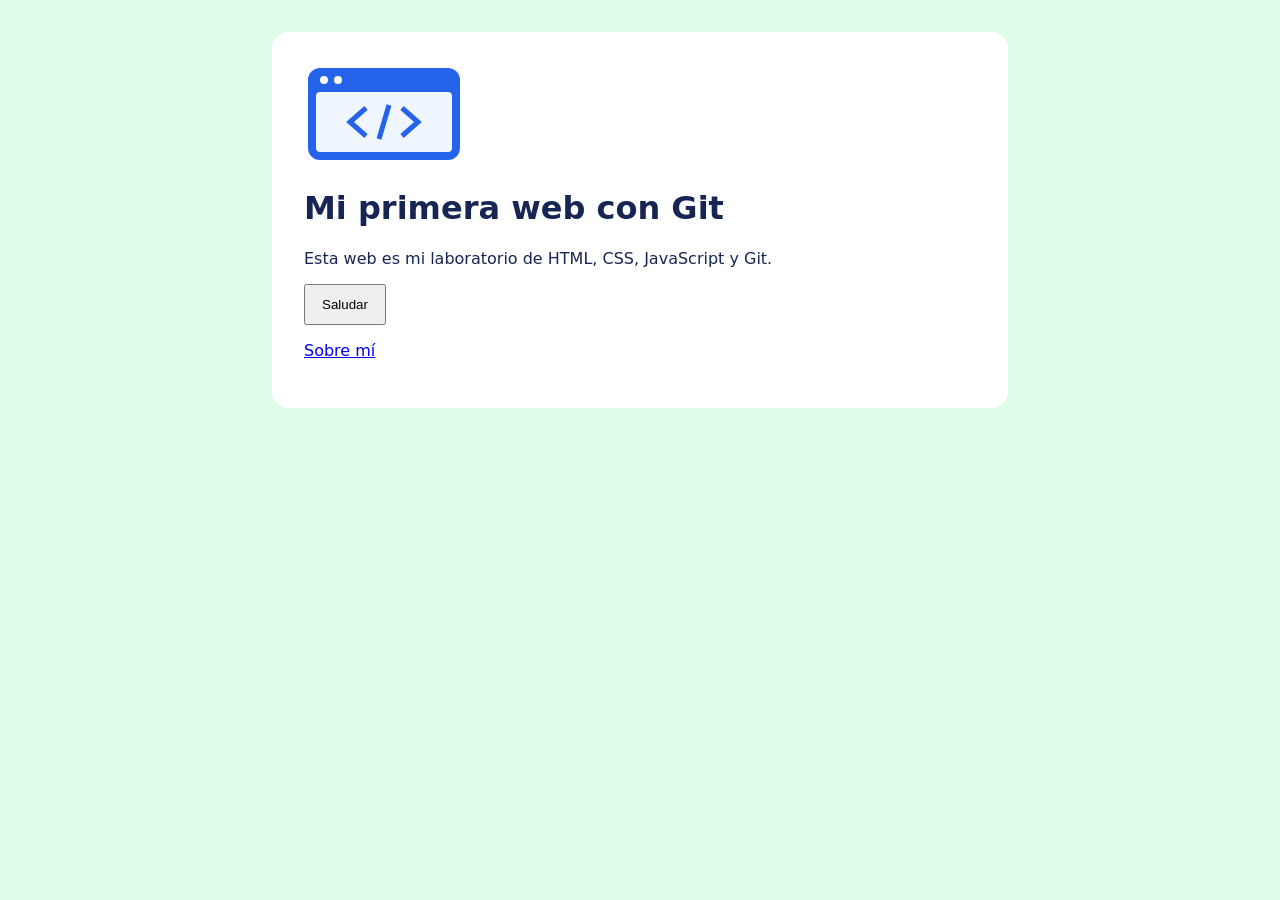
<file: index.html>
<!doctype html>
<html lang="es">
<head>
  <meta charset="utf-8">
  <meta name="viewport" content="width=device-width, initial-scale=1">
  <title>Mi primera web con Git</title>
  <link rel="stylesheet" href="css/estilos.css">
  <script src="js/app.js" defer></script>
</head>
<body>
  <main>
    <img src="images/logo.svg" alt="Una ventana de navegador" width="160" height="100">
    <h1>Mi primera web con Git</h1>
    <p id="presentacion">Esta web es mi laboratorio de HTML, CSS, JavaScript y Git.</p>
    <button id="saludo" type="button">Saludar</button>
    <p id="mensaje" aria-live="polite"></p>
    <p><a href="sobre-mi.html">Sobre mí</a></p>
  </main>
</body>
</html>
</file>
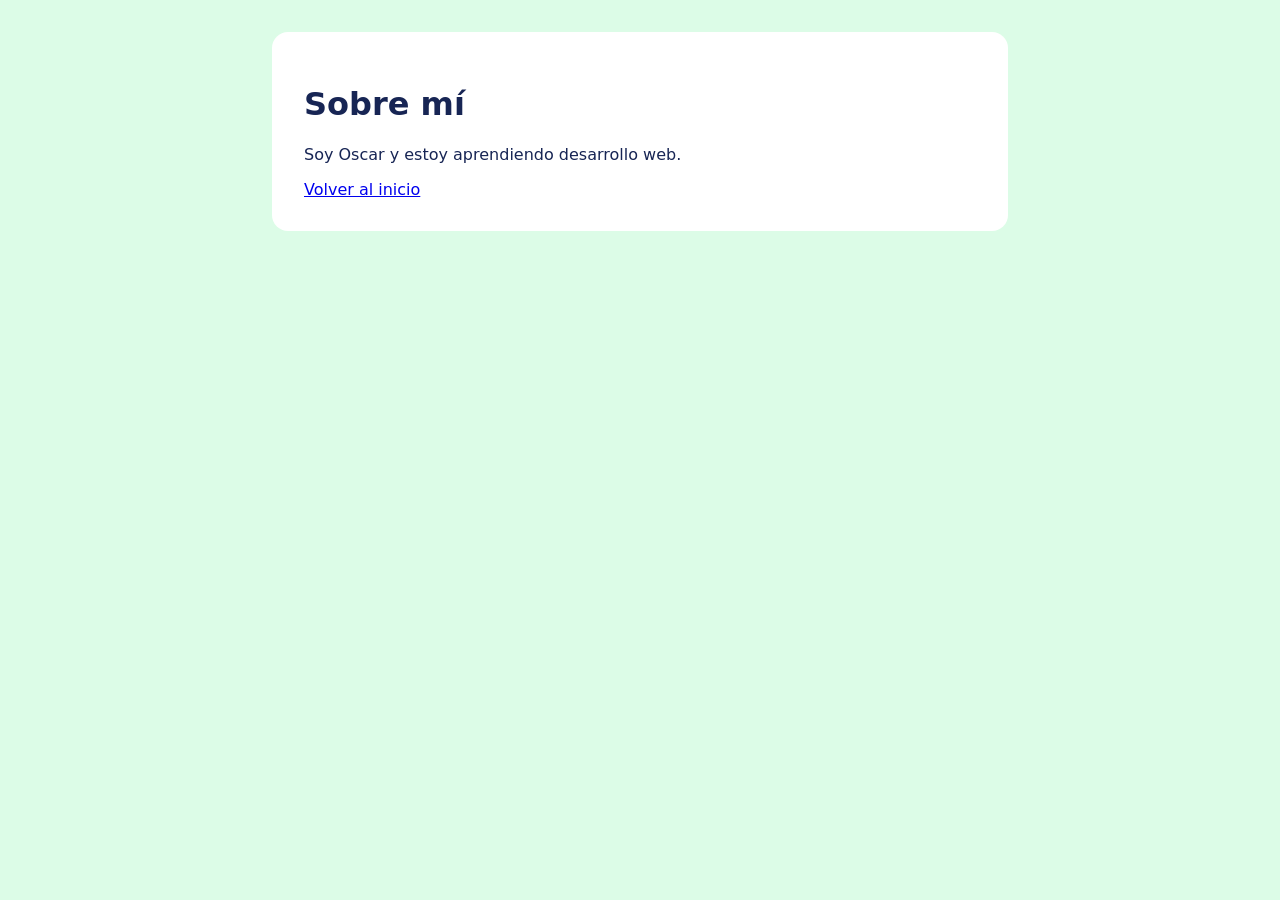
<file: sobre-mi.html>
<!doctype html>
<html lang="es">
<head>
  <meta charset="utf-8">
  <meta name="viewport" content="width=device-width, initial-scale=1">
  <title>Sobre mí</title>
  <link rel="stylesheet" href="css/estilos.css">
</head>
<body>
  <main>
    <h1>Sobre mí</h1>
    <p>Soy Oscar y estoy aprendiendo desarrollo web.</p>
    <a href="index.html">Volver al inicio</a>
  </main>
</body>
</html>
</file>
<file: css/estilos.css>
body {
  font-family: system-ui, sans-serif;
  background: #dcfce7;
  color: #172554;
  margin: 0;
  padding: 2rem;
}
main {
  max-width: 42rem;
  margin: auto;
  padding: 2rem;
  background: white;
  border-radius: 1rem;
}
button {
  padding: .7rem 1rem;
  cursor: pointer;
}
</file>
